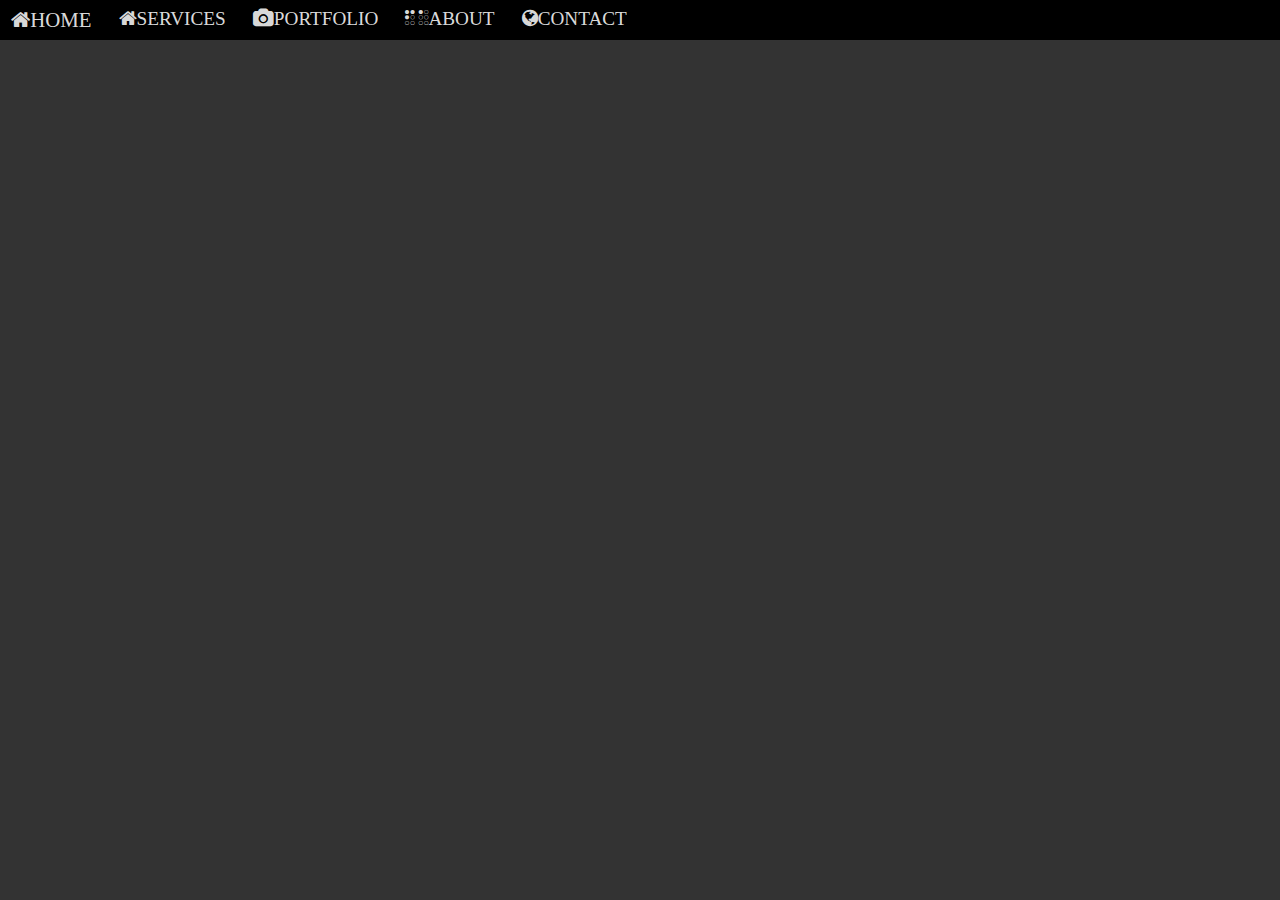
<file: about.html>
<!DOCTYPE html>
<html lang="en">
<head>
    <meta charset="UTF-8">
    <meta name="viewport" content="width=device-width, initial-scale=1.0">
    <title>Document</title>
    <link rel="stylesheet" href="style.css">
    <link rel="stylesheet" href="https://cdnjs.cloudflare.com/ajax/libs/font-awesome/4.7.0/css/font-awesome.min.css">


</head>
<body>
    <!-- Menu section -->
  <menu>
    <ul>
        <li href="index.html">
           <a href=""> <i class="fa fa-home">Home</i> </a>
        </li> 
        <li href="service.html">
            <a href="#Service"> <i class="fa fa-home">Services</i></a>
        </li>
        <li href="#Portfolio">
            <a href=""> <i class="fa fa-camera">Portfolio</i></a>
        </li>
        <li href="#About">
            <a href=""> <i class="fa fa-braille">About</i></a>
        </li>
        <li href="#Contact ">
            <a href=""> <i class="fa fa-globe">Contact</i></a>
        </li>
    </ul>
  </menu>
<!DOCTYPE html>
<html lang="en">
<head>
    <meta charset="UTF-8">
    <meta name="viewport" content="width=device-width, initial-scale=1.0">
    <title>About and History</title>
    <link rel="stylesheet" href="style.css">
    <link rel="stylesheet" href="https://cdnjs.cloudflare.com/ajax/libs/font-awesome/4.7.0/css/font-awesome.min.css">


</head>
<body>
    <!-- Menu section -->
  <menu>
    <ul>
        <li href="index.html">
           <a href=""> <i class="fa fa-home">Home</i> </a>
        </li> 
        <li href="service.html">
            <a href="#Service"> <i class="fa fa-home">Services</i></a>
        </li>
        <li href="#Portfolio">
            <a href=""> <i class="fa fa-camera">Portfolio</i></a>
        </li>
        <li href="#About">
            <a href=""> <i class="fa fa-braille">About</i></a>
        </li>
        <li href="#Contact ">
            <a href=""> <i class="fa fa-globe">Contact</i></a>
        </li>
    </ul>
  </menu>
  
    <h1>This is a about page</h1>
 
    <!-- service section -->
    <section id="Service ">

    </section>
    <!-- portfolio section -->
    <section id="Portfolio">
        
    </section>
    <!-- about section -->
    <section id="About">
        
    </section>
    <!-- contact section -->
    <section id="Contact">
        
    </section>
    <!-- footer -->
    <section id="footer">
        
    </section>
    <!-- script sectiom -->
</body>
</html>
    <!-- service section -->
    <section id="Service ">

    </section>
    <!-- portfolio section -->
    <section id="Portfolio">
        
    </section>
    <!-- about section -->
    <section id="About">
        
    </section>
    <!-- contact section -->
    <section id="Contact">
        
    </section>
    <!-- footer -->
    <section id="footer">
        
    </section>
    <!-- script sectiom -->
</body>
</html>
</file>
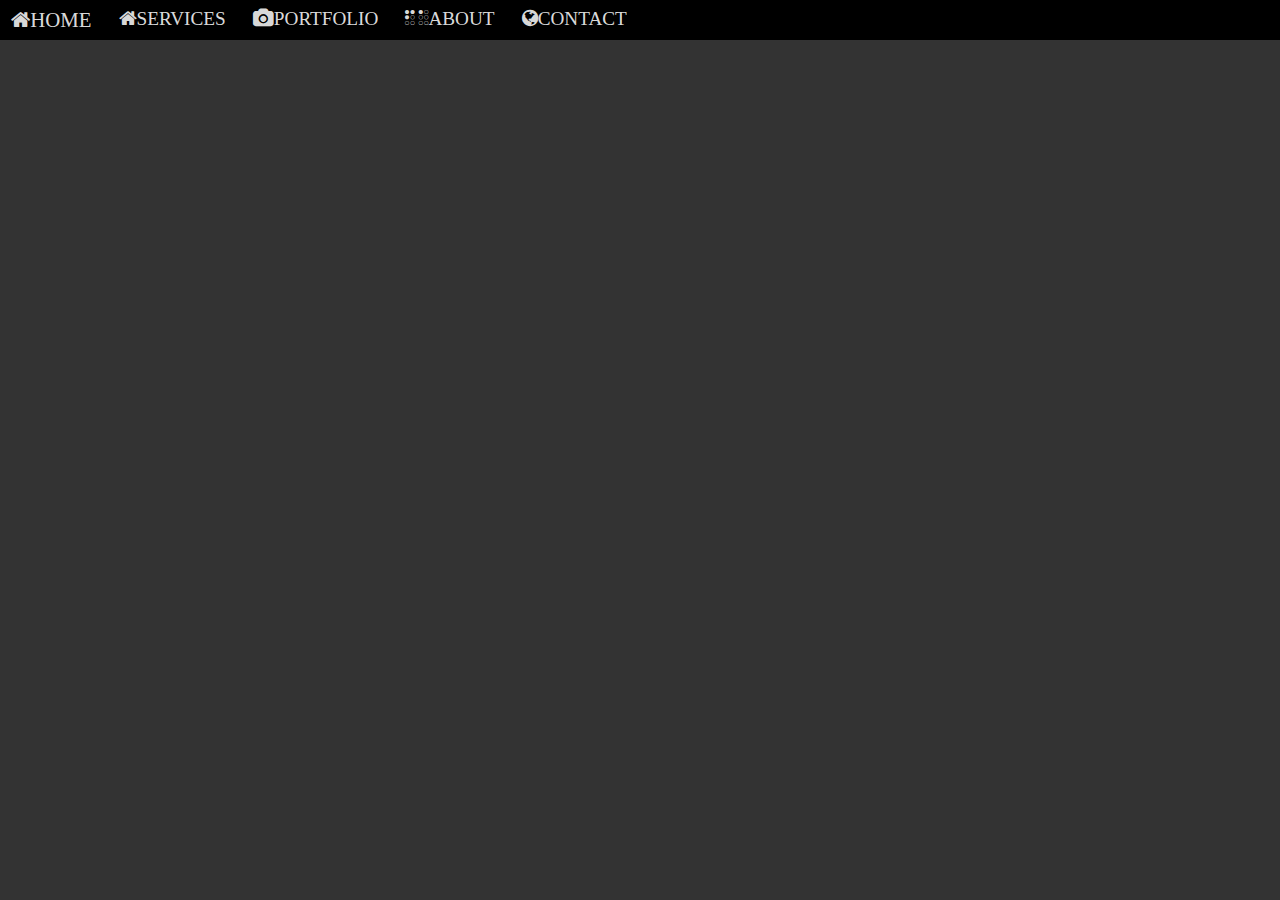
<file: Boilerplate.html>
<!DOCTYPE html>
<html lang="en">
<head>
    <meta charset="UTF-8">
    <meta name="viewport" content="width=device-width, initial-scale=1.0">
    <title>Grid landing Page</title>
    <link rel="stylesheet" href="style.css">
    <link rel="stylesheet" href="https://cdnjs.cloudflare.com/ajax/libs/font-awesome/4.7.0/css/font-awesome.min.css">


</head>
<body>
    <!-- Menu section -->
    <menu>
        <ul> 
            <li >
               <a href="#"> <i class="fa fa-home">Home</i> </a>
            </li> 
            <li >
                <a href="#service"> <i class="fa fa-home">Services</i></a>
            </li>
            <li >
                <a href="#Portfolio"> <i class="fa fa-camera">Portfolio</i></a>
            </li>
            <li >
                <a href="#About" > <i class="fa fa-braille">About</i></a>
            </li>
            <li >
                <a href="#Contact " > <i class="fa fa-globe">Contact</i></a>
            </li>
        </ul>
      </menu>

    <!-- service section -->
    <section id="Service ">

    </section>
    <!-- portfolio section -->
    <section id="Portfolio">
        
    </section>
    <!-- about section -->
    <section id="About">
        
    </section>
    <!-- contact section -->
    <section id="Contact">
        
    </section>
    <!-- footer -->
    <section id="footer">
        
    </section>
    <!-- script sectiom -->
</body>
</html>
</file>
<file: style.css>
@import url('https://fonts.googleapis.com/css2?family=Jost:wght@300&family=Poppins:ital,wght@1,900&family=Roboto&display=swap');

*{
    margin: 0;
    padding: 0;
    font-family: Arial, Helvetica, sans-serif;
    scroll-behavior: smooth;
}
:root{
    /*light text color =Itc  */
    --Itc: #efefefee;
   /* dark text color =dtc */
     --dtc: #333;
  /* effect text color=etc */
  --ect:#e7db70;
  /* light background color=Ibg */
  --Ibg: #efefefee;
  /* dark background color=dbg */
  --dbg: #333333;
  /* icon color =Ic */
  --Ic: #004bf0;
  /* shadow */
  ---shadow:0 0 15px 1 px rgba(0 0 0 0.8);
} 
body{
    background: var(--dbg);
    color: var(--dbg);
   
}
.container{
    max-width: 900px;
    margin: auto;
    overflow: hidden;
}
/* Menu Part */
menu{
    position: fixed;
    background-color: black;
    z-index: 3;
    top: 0;
    width: 100%;
}
menu  ul{
     display: grid;
     grid-template-columns: repeat(5, auto);
     justify-content: flex-start;
}
menu a{
    text-decoration: none;
     text-transform: uppercase;
     color: var(--Itc);
     padding: 0.2rem;
}
menu ul li{
    font-size: 1.2rem;
    font-weight: 800;
    padding: 0.5rem;
    list-style: none;
}
menu i{
    padding-right: 0.3rem;
}
menu ul li:hover,
menu i:hover,
menu a:hover{
    color: var(--ect);
    font-size: 1.3rem;
}

/*header*/
.header::after{
    content: '';
    height: 100vh;
    width: 100%;
    background-image:url('I.jpg') ;
    background-repeat: no-repeat;
    background-size: cover;
    background-position: center;
    display: block;
    filter: blur(10px);
    transition: all 1000ms;
}
.header:hover::after{
    filter: blur(0px);
}
.header:hover .content{
    filter: blur(2px);
}
.header .content:hover{
    cursor:  pointer;
    filter: blur(0px);
}
.content{
    position: absolute;
    z-index: 1;
    top: 20%;
    left: 50%;
    margin-left: 150px;
    width: 300px !important;
    height: 300px !important;
    text-align: center;
    transition: all 1000s;
   color: beige;
   
}
.content .logo{
    height: 350px;
    padding-top: 0.1rem;
    margin-left: -500px;
    padding-top: -2rem;
    /* padding-bottom: 1rem; */
}
.content .title{
 font-size: 0.9rem ;
 /* margin-top: 1rem; */
 color: azure;
 margin-left: -500px;
}
.content .quote{
    font-size: 0.8rem ;
    /* line-height: 1.5; */
    margin-top: 0.3rem; 
     color: beige; 
   margin-left: -600px;

}
.quote ::before{
    content: open-quote;
    font-size: 2rem;
   
}
.quote::after  {
    content: close-quote;
    font-size: 1.2rem;
}
.b:hover{
    color: rgb(223, 154, 51);
    font-size: 1.3rem;
    transition: 100ms ease-in-out;
}
/* services section  */
.services{
    align-items: center;
    color: var(--Itc);
    height: 500px;

}
.services h2{
    text-align: center;
    padding: 1rem;
    letter-spacing: 5px;
    padding-top: 30px;
    background-color:var(--Itc);
    font-weight: 600;
    letter-spacing: 0.2rem;
    color: var(--dbg);
}
.grid-3{
    display: grid;
    grid-template-columns: repeat(3,1fr);
    gap: 25px;
    margin: auto;
    text-align: center;
    padding-top: 100px;
}
.Service-content p{
    font-size: 0.7rem;
    padding: 0.7rem;
}

.grid-3 .Service-content:hover{
    background-color: #0a0a0a;
    font-size: 2rem;
    box-shadow: var(---shadow);
    transition: ease-in-out 500ms;
    border-radius: 15px;
    color: var(--ect);
}

/* portfolio section */
.portfolio h2{
    color: var(--dbg);
    text-align: center;
    background-color:var(--Itc);
    font-weight: 600;
    letter-spacing: 0.2rem;
    padding: 1rem;
    margin-top: 2rem;
}
  
.portfolio-content img{
    width: 250px;
    /* height: 300px; */
    border: 10px solid var(--Itc);
    box-shadow: var(---shadow);
    margin: 0.8rem;
    margin-left: 100px;
}
 .portfolio-content {
    display: grid;
    grid-template-columns: repeat(auto-fill ,minmax(450px,3fr));
    align-items: center;
    justify-content: space-evenly;
    padding: 20px;
    
  }
  .portfolio-content .item:hover{
    /* background-color: var(--ect); */
    cursor: pointer;
    border-radius: 12px;
    transition: transform .2s ease-in-out;
    margin: 0 auto;
}
/* About section */
.About {
    color:var(--Itc);
    height: 500px;
}
.About h1 {
    color: var(--dbg);
    text-align: center;
    background-color:var(--Itc);
    font-weight: 600;
    letter-spacing: 0.2rem;
    padding: 1.2rem;
    margin-top: 2rem;
}
.About-m{
    display: grid;
    grid-template-columns: auto auto auto;
    margin-left: 150px;
  padding-top: 65px;

}
.About-content{
    font-size:12px;
    height: 150px;
    width: 200px;
    justify-content: center;
    padding-top: 20px;
    margin: auto;
    
}
.About-content i{
    background-color: var(--Ic);
    font-size: 15px;
    padding: 5px;
    margin-left: 80px;
}
.About-content p{
    padding: 2px;
}
.About-m :hover{
background-color: #0a0a0a;
font-size: 14px;
box-shadow: var(---shadow);
transition: ease-in-out 500ms;
border-radius: 15px;
color: var(--ect);
z-index: 1;

}
/* contact section */
.Contact{
    height: 500px;
    margin: auto;
}
.contact-box
{
    display: grid;
    grid-template-columns: auto auto 1fr;
    margin: auto;
    padding: 55px;
    gap: 200px;
    margin-left: 300px;
    margin-right: 300px;
}
.Contact h2{
    color: var(--dbg);
    text-align: center;
    background-color:var(--Itc);
    font-weight: 600;
    letter-spacing: 0.2rem;
    padding: 1rem;
    margin-top: 2rem;

}
.center {
    color: var(--Itc);
   font-size: 20px;
   font-weight: 600;
   margin-left: -50px;
   padding-top: 20px;
}
.center i{
    color: var(--Ic);
   font-size: 200px;
}
.center p{
    margin-left: 50px;
}
.center-1{
    padding-top: 0px;
    height: 200px;
    width: 400px;
    justify-content: center;
}
.center-1 span{
font-weight: bold;
}
.center-1 i{
    color: var(--Ic);
}
.center-1 p{
    background-color: var(--Itc);
    padding: 1rem;
    color: #0a0a0a;
    height: 25px;
    margin: 12px;
}

/* Footer section */
.footer {
  position: fixed;
  bottom: 0;
  width: 100%;
  color: var(--Itc);
  background-color: #0a0a0a;
  text-align: center;
  padding: 0.3rem;
  height: 9px;
  font-size: 12px;
}
.footer span{
    color: var(--ect);
}
</file>
